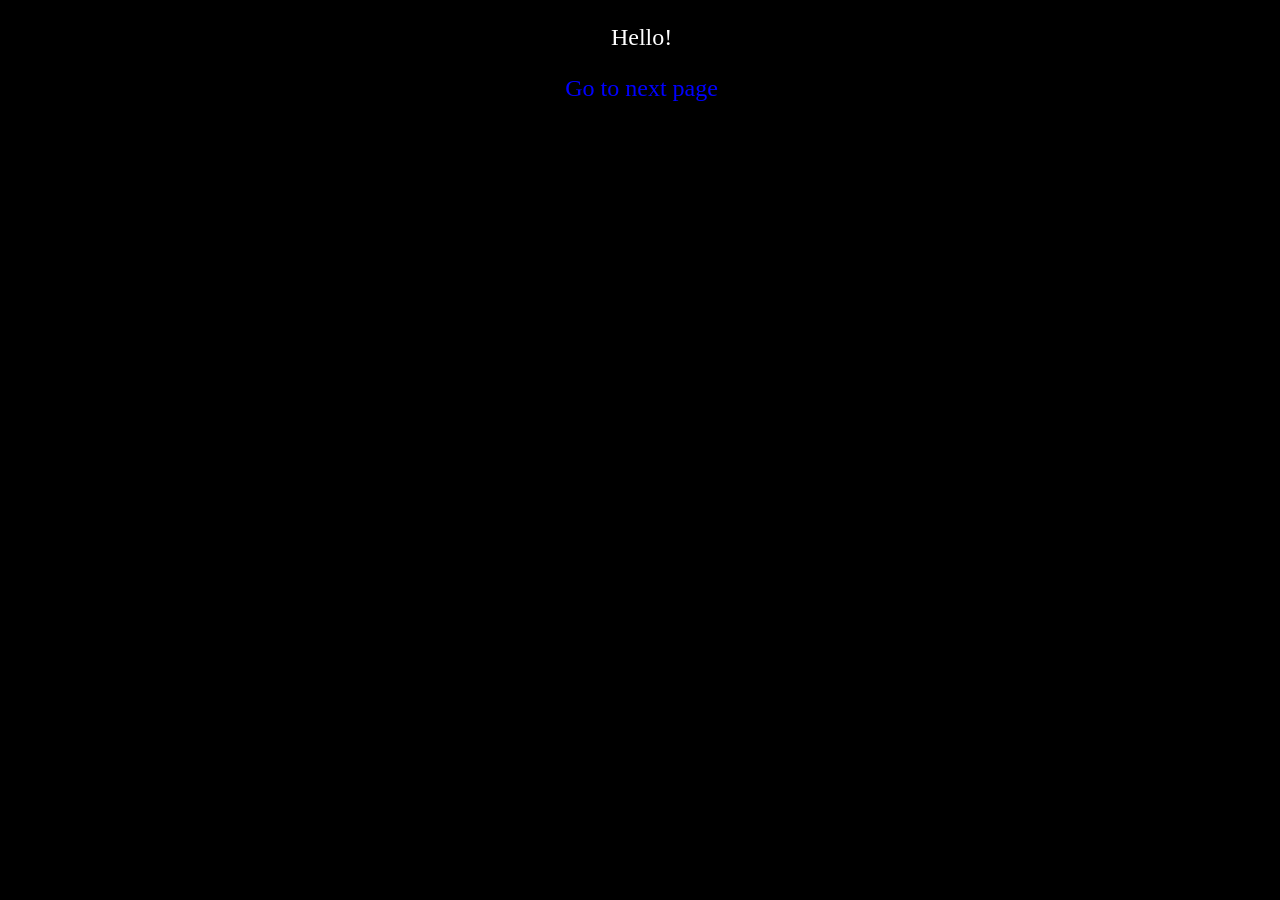
<file: index.html>
<!doctype html>
<html lang="en">

<head>
  <!-- The title will show as the name of the site visible at the top of the screen (can be changed per site)-->
  <title>TEMPLATE - Hello</title>

  <!-- Set which css file file to use and what icon (can be different if need be!) -->
  <link rel="stylesheet" href="/assets/css/style.css">
  <link rel="icon" href="/images/icon.png">
  <meta name="viewport" content="width=device-width,initial-scale=1.0">
  <meta charset="UTF-8">
</head>

<body>
  <p class="text">Hello!</p>
  <p class="text" style="color: blue;"><a onclick="window.location.href = './website'">Go to next page</a></p>
  <script src="/assets/js/indexhtmlhider.js"></script>
</body>

</html>
</file>
<file: assets/css/style.css>
/* 
  CSS in body{} will be applyed to everything within <body></body>
*/
body {
  background-color: black;
  /* box-sizing: border-box; */
  color: white;
  font-size: clamp(1.5vh, 3vh, 35px);
  height: 100%;
  width: 99%;
}

/* 
  CSS in .text{} will be applyed to everything with tehe text class
*/
.text {
  text-align: center;
  font-family: Georgia, "Times New Roman", Times, serif;
  /* font-size: clamp(min, value, max); */
  font-size: clamp(1vh, 3vh, 24px);
}
</file>
